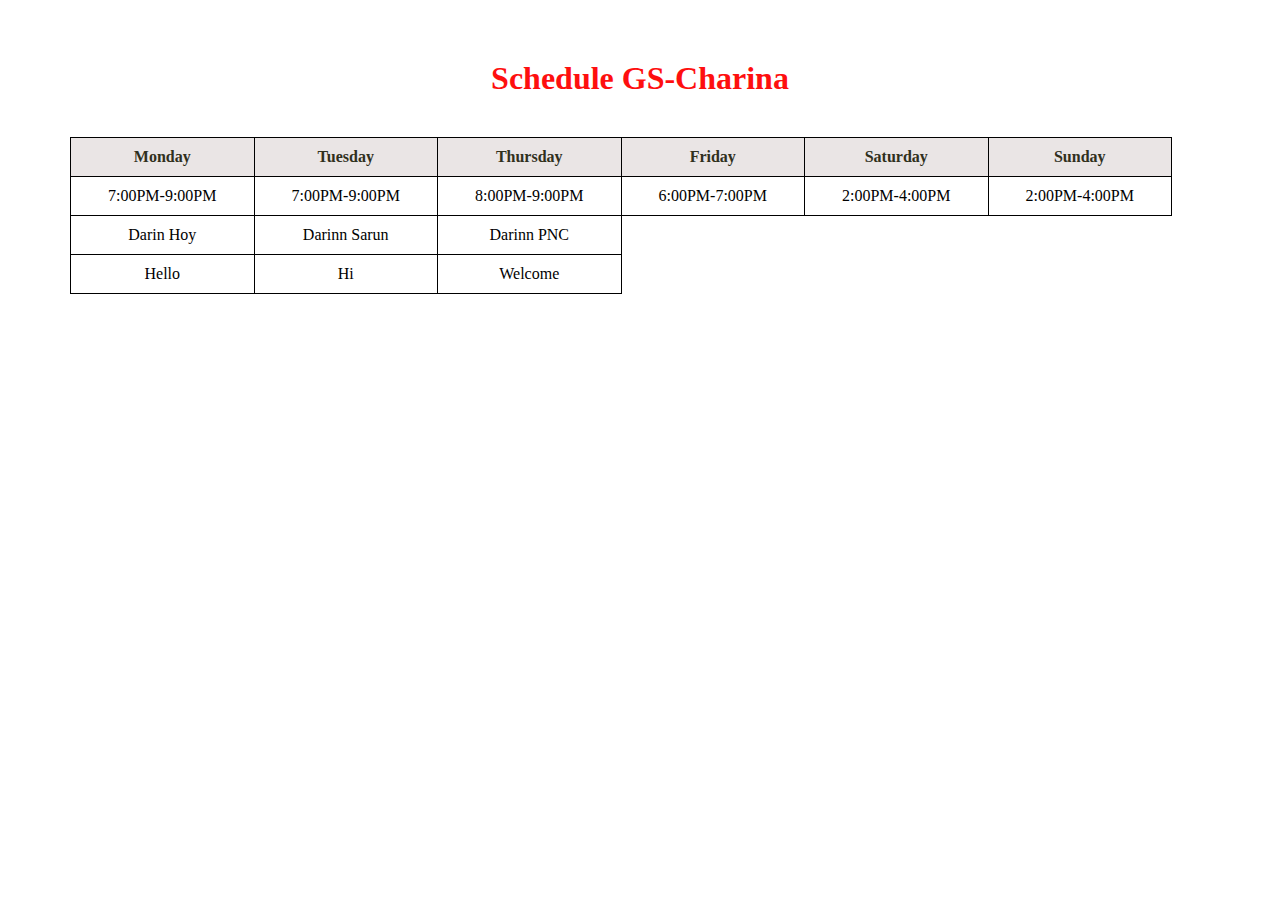
<file: Table/main.html>
<!DOCTYPE html>
<html lang="en">
<head>
    <meta charset="UTF-8">
    <meta name="viewport" content="width=device-width, initial-scale=1.0">
    <title>Document</title>
    <link rel="stylesheet" href="css/style.css">
</head>
<h1>Schedule GS-Charina</h1>
<body>
    <div class="div">
        <table>
            <thead>
                <tr>
                    <th>Monday</th>
                    <th>Tuesday</th>
                    <th>Thursday</th>
                    <th>Friday</th>
                    <th>Saturday</th>
                    <th>Sunday</th>
                </tr>
            </thead>
            <tbody>
                <tr>
                    <td>7:00PM-9:00PM</td>
                    <td>7:00PM-9:00PM</td>
                    <td>8:00PM-9:00PM</td>
                    <td>6:00PM-7:00PM</td>
                    <td>2:00PM-4:00PM</td>
                    <td>2:00PM-4:00PM</td>
                </tr>
                <tr>
                    <td>Darin Hoy</td>
                    <td>Darinn Sarun</td>
                    <td>Darinn PNC</td>
                </tr>
                <tr>
                     <td>Hello</td>
                     <td>Hi</td>
                     <td>Welcome</td>
                </tr>
            </tbody>
        </table>
    </div>
</body>
</html>
</file>
<file: Table/css/style.css>
*{
    margin: 10px;
    padding: 10px;
}
table{
    margin: 10px;
    border-collapse: collapse;
    width: 95%;
}
th, td {
    border: 1px solid black;
    text-align: center;
}
th{
    color: rgb(48, 48, 29);
    background:rgb(234, 229, 229);
}
td:nth-child(1){
    /* background: #c7c4c4; */
}
td:nth-child(2){
    /* background: #cabfbf; */
}
td:hover{
    background: rgb(152, 144, 129);
}
tbody tr td {
    /* background-image: url(pnc.jpg); */
    background-attachment: fixed;
    background-repeat: no-repeat;
}
h1{
    display: flex;
    justify-content: center;
    color: rgb(254, 15, 15);
}
</file>
